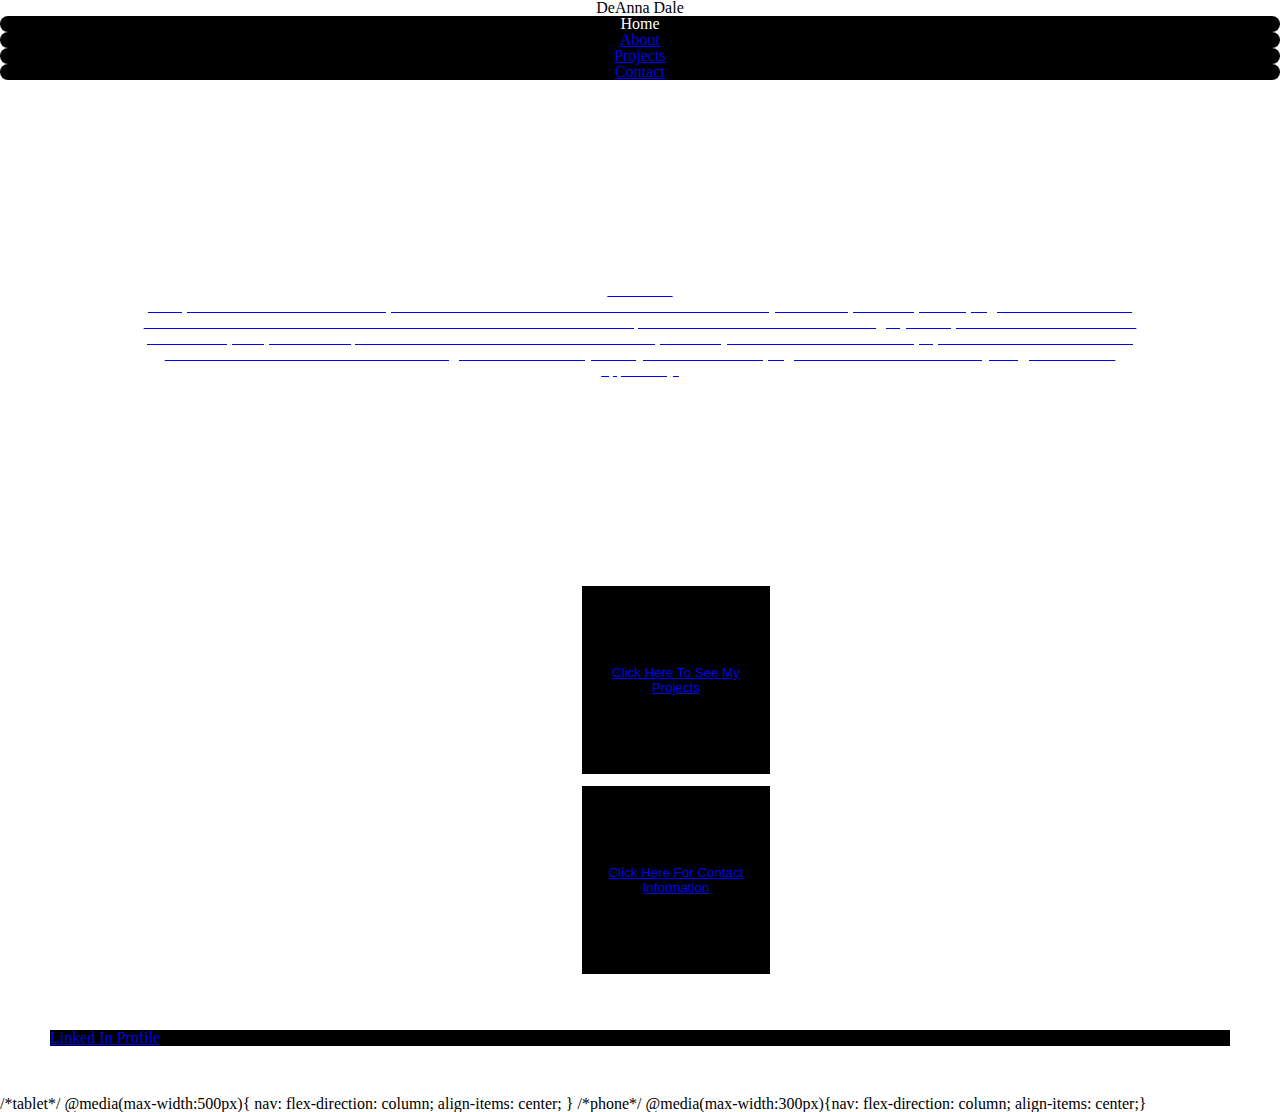
<file: index.html>
<!DOCTYPE html>
<html lang="en">

<head>
    <meta charset="UTF-8">
    <meta name="viewport" content="width=device-width, initial-scale=1.0">
    <title>Document</title>
    <link href=style/index.css rel="stylesheet" />
</head>

<body>
    <div class=nav>
        <h1>DeAnna Dale</h1>
    </div>
    <div>
        <nav class=navi>
            <ul>
                <li id=home>Home</li>
                <li id=about>
                    <a href="about.html">About</li>
                    <li id=projects>
                        <a href="projects.html">Projects</li>
                    <li id=contact>
                        <a href="contact.html">Contact</li>
                </ul>
            </nav>
    </div>
  
  <div class=me>
  <h2>About Me</h2>
    <p> Hello, I'm DeAnna. I'm a web developer who studied at Lambda School. Lambda School is a fully immersive, hands on, online program with some of the best instructors and staff in the world. I was able to learn so much and the experience has been so much fun. During my time spent at Lambda I was able to learn HTML, CSS, and Javascript and so much more. I've learned about Github, what the job market is like for a developer, and how to form connections. Lambda has offered me a wealth of knowledge that reaches far beyond any other educational program I've ever been in. I am beyond grateful for the opportunity. </p>
  </div>

    <div class=myprojects>
            <button id=mine><a href="projects.html">Click Here To See My Projects</button>
              <a target="_blank" href=""
              
    </div>

    <div class=contact>
            <button id=metwo><a href="contact.html">Click Here For Contact Information</button>
    </div>
    <Footer><a href="https://www.linkedin.com/in/deanna-dale/">Linked In Profile</a></Footer>


</body>

</html>

/*tablet*/ @media(max-width:500px){ nav: flex-direction: column; align-items: center; } /*phone*/ @media(max-width:300px){nav: flex-direction: column; align-items: center;}
</file>
